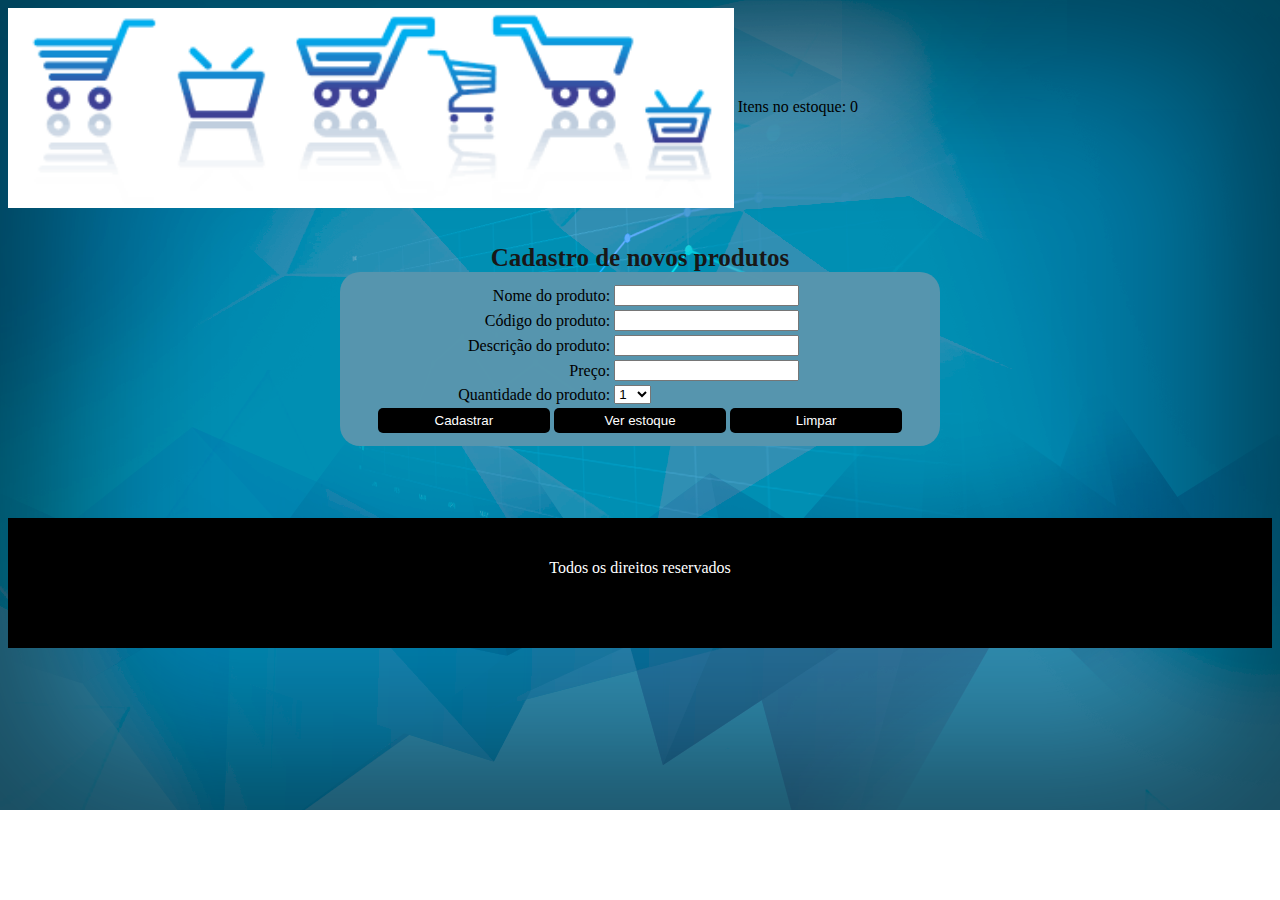
<file: index.html>
<!DOCTYPE html>
<html>

<head>
    <title>Estoque - Cadastro de novos produtos</title>
    <meta http-equiv="Content-Type" content="text/html; charset=UTF-8">
    <link rel="stylesheet" href="./style.css">
    <script src="script.js"></script>
</head>

<body onload="carregarTotalEstoque('totalEstoque')" class="background-section-one">
    
    <div class="carrinho" aling=center>
        <img src="assets/fundo_login2.png" height=200px  align="center">
        <p>Itens no estoque: <span id="totalEstoque">0</span></p>
        <br><br><br>
    </div>
    
    
    <form>
        <table>
            <caption>Cadastro de novos produtos</caption>
            
            <tr>
                <td class="alinharRotulos">Nome do produto:</td>
                <td><input id="txtNomeProduto" type="text"></td>
            </tr>
            
            <tr>
                <td class="alinharRotulos">Código do produto:</td>
                <td><input id="txtCodProduto" type="text"></td>
            </tr>

            <tr>
                <td class="alinharRotulos">Descrição do produto:</td>
                <td><input id="txtDescProduto" type="text"></td>
            </tr>

            <tr>
                <td class="alinharRotulos">Preço:</td>
                <td><input id="txtPreço" type="text"></td>
            </tr>
            
            <tr>
                <td class="alinharRotulos">Quantidade do produto:</td>
                <td>
                    <select id="qtidadeProduto">
                        <option value="1">1</option>
                        <option value="2">2</option>
                        <option value="3">3</option>
                        <option value="4">4</option>
                        <option value="5">5</option>
                        <option value="6">6</option>
                        <option value="7">7</option>
                        <option value="8">8</option>
                        <option value="9">9</option>
                        <option value="10">10</option>
                    </select>
                </td>
            </tr>
            
            <tr>
                <td colspan="2" align="center">
                    <input type="button" value="Cadastrar" class="alinhaBtns" onclick="validarProduto('txtNomeProduto','txtCodProduto','qtidadeProduto')">
                    <input type="button" value="Ver estoque" class="alinhaBtns" onclick="window.open('verEstoque.html','_self')">
                    <input type="reset" value="Limpar" class="alinhaBtns">
                </td>    
            </tr>
        </table>
        
        <br><br><br><br>
    </form>
</body>
<footer> 
    <p>Todos os direitos reservados</p>
</footer>
</html>
</file>
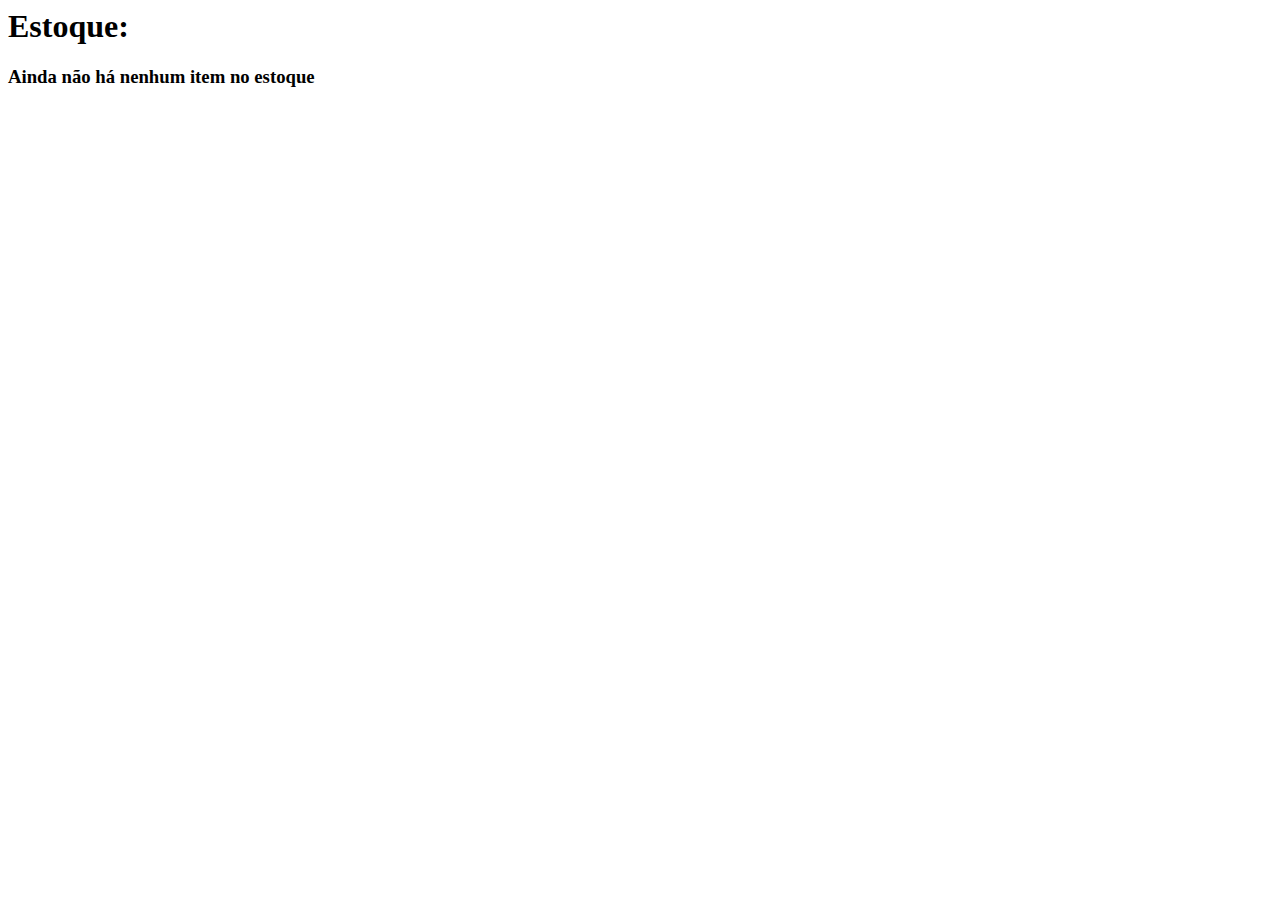
<file: verestoque.html>
<!DOCTYPE html>
<html lang="en">
<head>
    <meta charset="UTF-8">
    <meta name="viewport" content="width=device-width, initial-scale=1.0">
    <meta http-equiv="X-UA-Compatible" content="ie=edge">
    <title>Document</title>
    <script src="script.js"></script>
</head>
<body onload="listarEstoque()">
</body>
</html>
</file>
<file: style.css>
.alinharRotulos {
    text-align: right;
}
.alinhaBtns {
    width:30%;
    background-color: black;
    color: white;
    border:0px;
    padding:5px;
    border-radius: 5px;
    cursor: pointer;
}
.carrinho {
    float:center;
    align-items: center;
    
}
.carrinho p {
    display: inline;
}
table {
    clear:both; 
    background-color:rgba(87, 149, 173, 0.993);
    border-radius: 20px; 
    color:black;
    padding:10px;
    width:600px;
    margin:auto;
}
caption {
    color:rgba(24, 23, 23); 
    font-weight: bold; 
    font-size: 25px;
}

footer{
    height: 80px;
    padding: 25px;
    text-align: center;
    background-color: #000;
    color: #fff;
}

.background-section-one{
    background-image: url(./assets/fundo_login.png);
    background-size: cover;
    background-repeat: no-repeat;
    align-items: center; 
    align-self: center;
    align-content: center;
    text-align: left;    
    color: #000;
}
</file>
